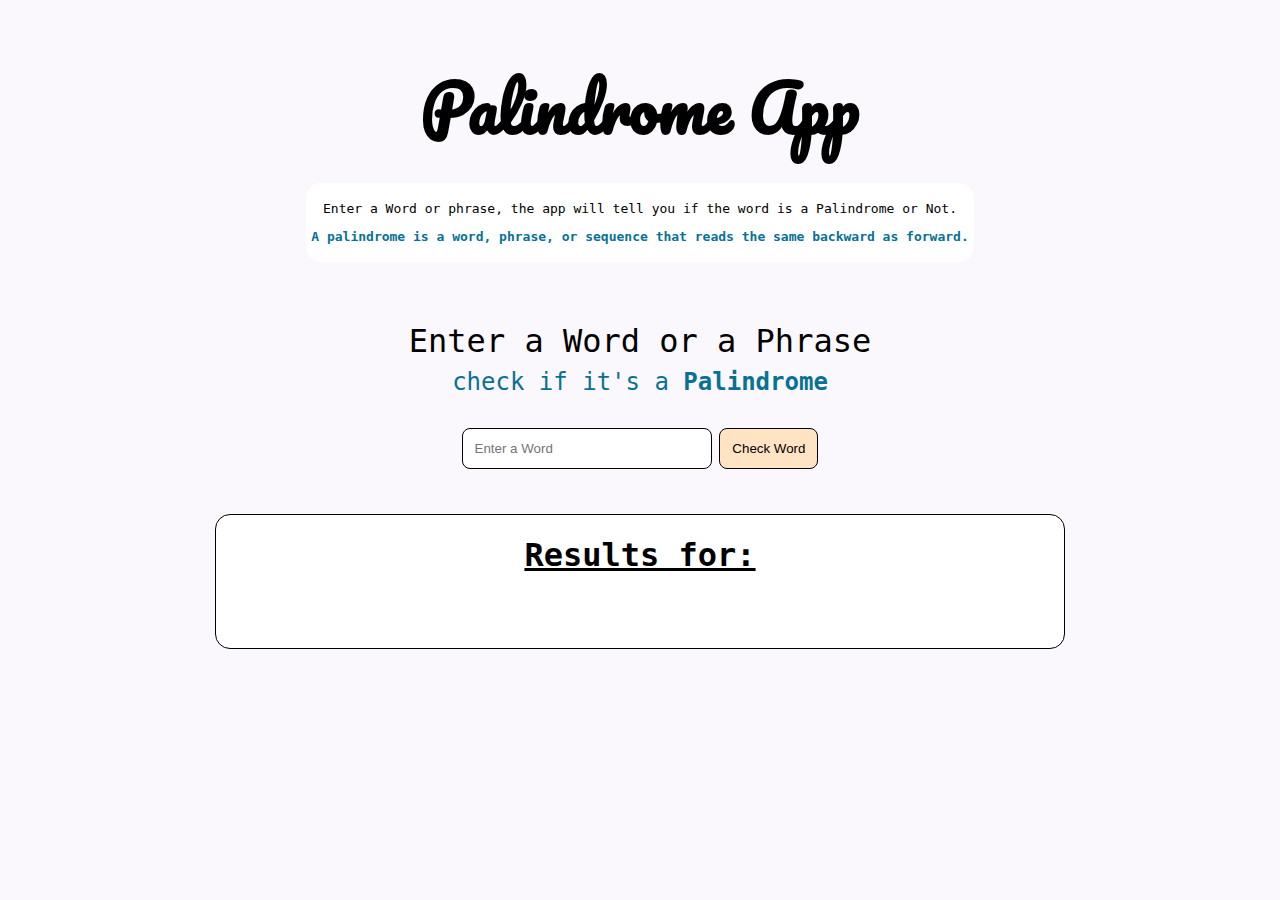
<file: Day 3 - Palindrome-UI/index.html>
<!DOCTYPE html>
<html lang="en">
  <head>
    <meta charset="UTF-8" />
    <meta http-equiv="X-UA-Compatible" content="IE=edge" />
    <meta name="viewport" content="width=device-width, initial-scale=1.0" />
    <title>Palindrome App</title>
    <link rel="stylesheet" href="./style.css" />
  </head>
  <body>
    <h1 class="header">Palindrome App</h1>
    <div class="paragraphs">
      <p>
        Enter a Word or phrase, the app will tell you if the word is a
        Palindrome or Not.
      </p>
      <p>
        A palindrome is a word, phrase, or sequence that reads the same backward
        as forward.
      </p>
    </div>
    <form action="">
      <label for="text-box"
        >Enter a Word or a Phrase<br /><span
          >check if it's a <b>Palindrome</b></span
        ></label
      >
      <input type="text" name="" id="text-box" placeholder="Enter a Word" />
      <input type="submit" value="Check Word" id="submit" />
    </form>
    <div class="results">
      <h1>Results for:</h1>
      <p class="output"></p>
    </div>
    <script src="./app.js"></script>
  </body>
</html>
</file>
<file: Day 3 - Palindrome-UI/style.css>
@import url("https://fonts.googleapis.com/css2?family=Pacifico&display=swap");

*,
*::after,
*::before {
  box-sizing: border-box;
}
body {
  display: flex;
  flex-direction: column;
  background-color: #faf8fc;
  font-family: monospace;
  text-align: center;
}

.header {
  font-size: 4rem;
  margin-bottom: 20px;
  font-family: "Pacifico", cursive;
}

.paragraphs {
  background-color: #fff;
  border-radius: 15px;
  width: fit-content;
  margin: 0 auto;
  padding: 5px;
  margin-bottom: 50px;
}
.paragraphs p:nth-child(2) {
  color: rgb(8, 113, 149);
  font-weight: 600;
}

form label {
  display: block;
  margin: 10px 0;
  font-size: 2rem;
}
form label span {
  font-size: 1.5rem;
  color: rgb(8, 113, 149);
}
form input {
  margin-top: 20px;
}
form input[type="text"] {
  border-radius: 8px;
  border: 0.5px solid #000;
  width: 35%;
  max-width: 250px;
  min-width: fit-content;
  padding: 12px;
}
form input[type="submit"] {
  padding: 12px;
  border-radius: 8px;
  border: 1px solid #000;
  cursor: pointer;
  background-color: bisque;
}
form input[type="submit"]:hover {
  background-color: aquamarine;
}

.results {
  background-color: #fff;
  border: 1px solid black;
  border-radius: 15px;
  margin: 45px auto;
  width: 90%;
  max-width: 850px;
  min-height: fit-content;
  padding: 0px 0px 50px;
}
.results h1 {
  padding: 0;
  margin-bottom: 20px;
  font-size: 2rem;
  text-decoration: underline;
}
.results p {
  font-size: 1.5rem;
}
.palindrome {
  color: #75c26f;
}

.not-palindrome {
  color: #af4532;
}
</file>
